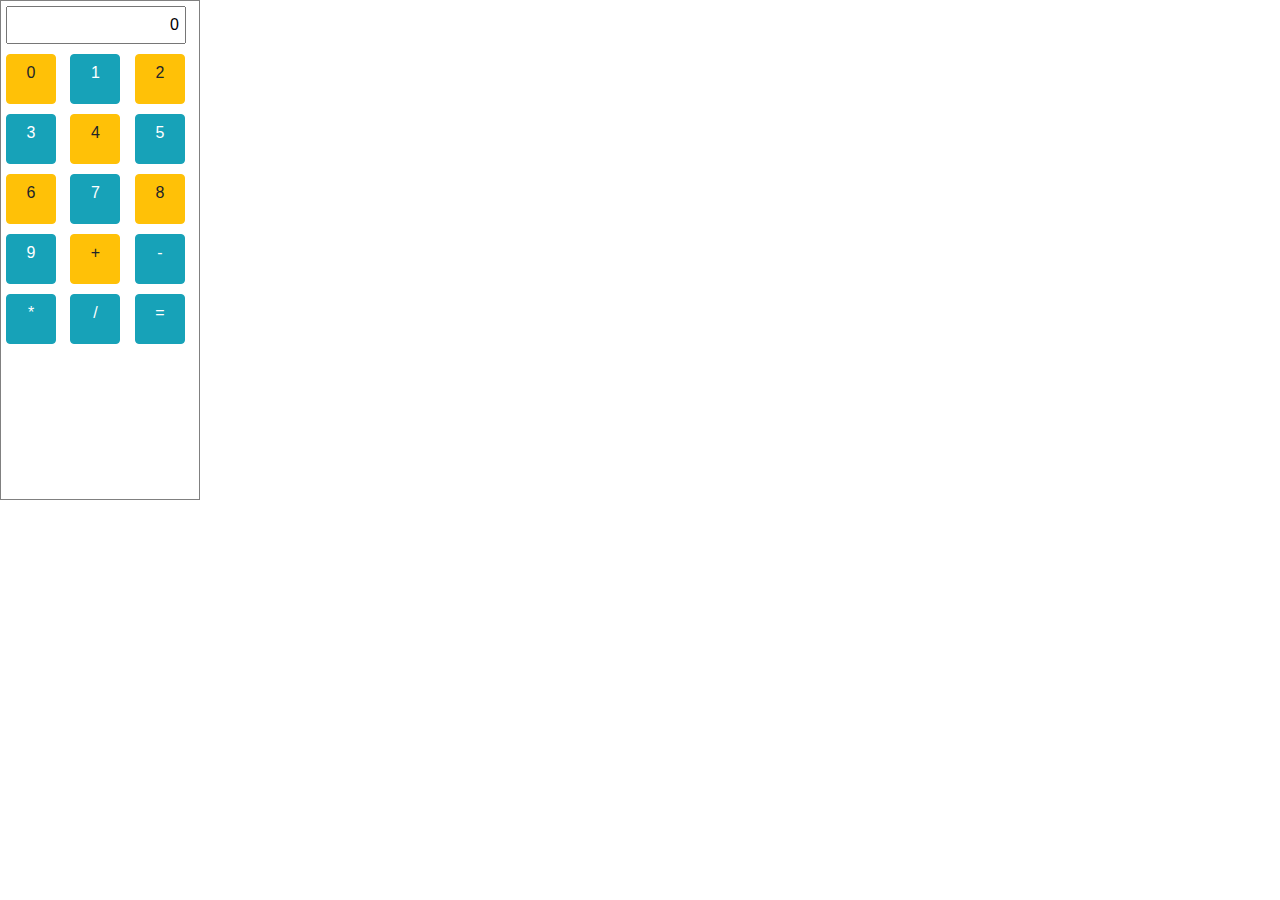
<file: index.html>
<!DOCTYPE html>
<html lang="en">
<head>
    <meta charset="UTF-8">
    <title>Title</title>

    <link rel="stylesheet" href="https://stackpath.bootstrapcdn.com/bootstrap/4.4.1/css/bootstrap.min.css" integrity="sha384-Vkoo8x4CGsO3+Hhxv8T/Q5PaXtkKtu6ug5TOeNV6gBiFeWPGFN9MuhOf23Q9Ifjh" crossorigin="anonymous">
    <script src="https://code.jquery.com/jquery-3.4.1.slim.min.js" integrity="sha384-J6qa4849blE2+poT4WnyKhv5vZF5SrPo0iEjwBvKU7imGFAV0wwj1yYfoRSJoZ+n" crossorigin="anonymous"></script>
<script src="https://cdn.jsdelivr.net/npm/popper.js@1.16.0/dist/umd/popper.min.js" integrity="sha384-Q6E9RHvbIyZFJoft+2mJbHaEWldlvI9IOYy5n3zV9zzTtmI3UksdQRVvoxMfooAo" crossorigin="anonymous"></script>
<script src="https://stackpath.bootstrapcdn.com/bootstrap/4.4.1/js/bootstrap.min.js" integrity="sha384-wfSDF2E50Y2D1uUdj0O3uMBJnjuUD4Ih7YwaYd1iqfktj0Uod8GCExl3Og8ifwB6" crossorigin="anonymous"></script>
    <link rel="stylesheet" type="text/css" href="calc.css">
    <script type="text/JavaScript" scr="calc.js"></script>
</head>
<body>
    <div class="calc_container">
            <div class="display">
                    <input id="da_display" name="da_display" type="text" value="0" />

            </div>
                    <div class="btn btn-large btn-warning num_button ">0</div>
                    <div class="btn btn-large btn-info num_button ">1</div>
                    <div class="btn btn-large btn-warning num_button ">2</div>
                    <div class="btn btn-large btn-info num_button ">3</div>
                    <div class="btn btn-large btn-warning num_button">4</div>
                    <div class="btn btn-large btn-info num_button">5</div>
                    <div class="btn btn-large btn-warning num_button ">6</div>
                    <div class="btn btn-large btn-info num_button ">7</div>
                    <div class="btn btn-large btn-warning num_button" >8</div>
                    <div class="btn btn-large btn-info num_button">9</div>
                    <div class="btn btn-large btn-warning compute_button ">+</div>
                    <div class="btn btn-large btn-info compute_button ">-</div>
                    <div class="btn btn-large btn-info compute_button ">*</div>
                    <div class="btn btn-large btn-info compute_button ">/</div>
                    <div class="btn btn-large btn-info compute_button ">=</div>

    <div>
</body>
</html>
</file>
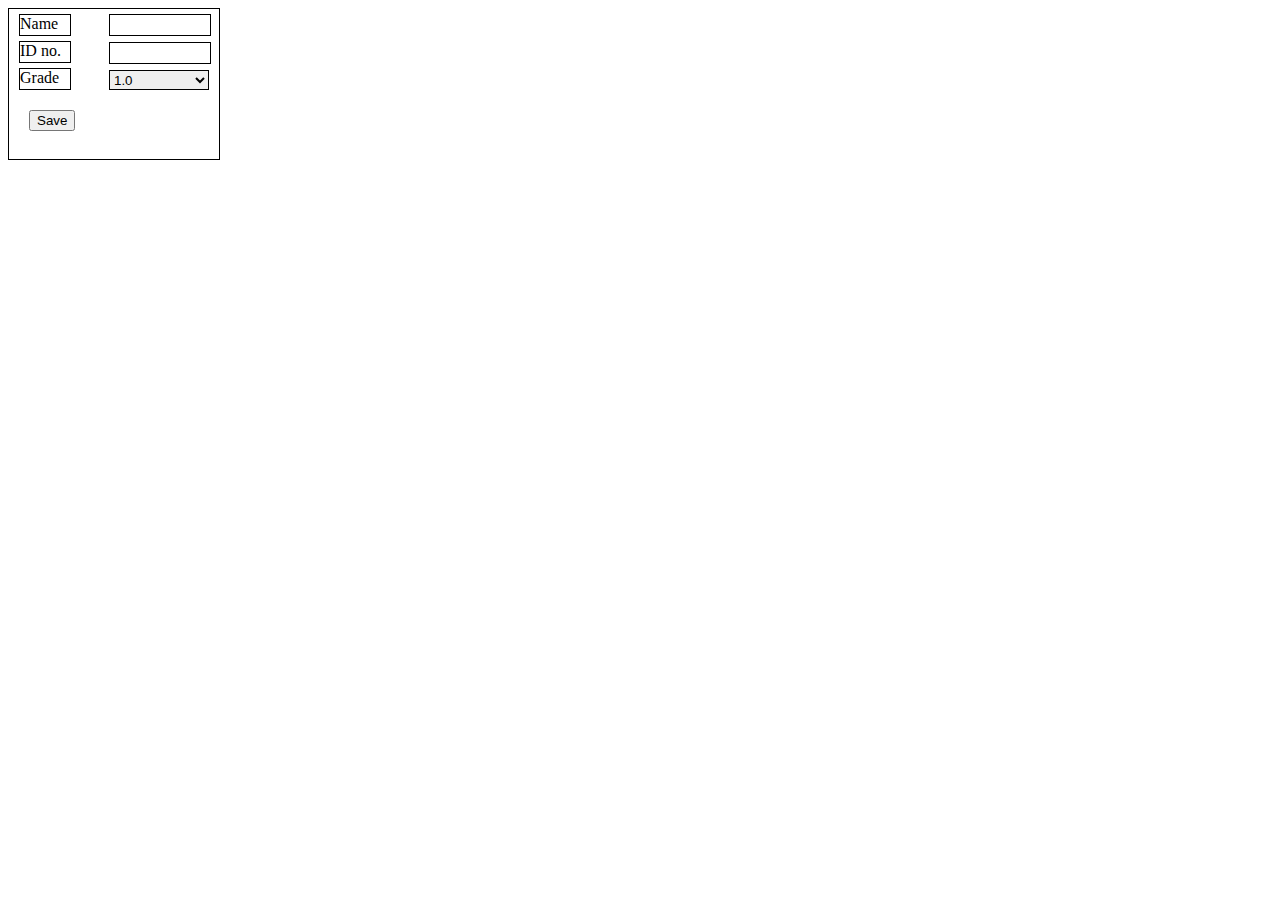
<file: dialog.html>
<!DOCTYPE html>
<html lang="en">
<head>
    <meta charset="UTF-8">
    <title>Title</title>
    <style>
        .container{
        border: 1px solid;
        height: 150px;
        width: 210px;
        }

        #name {
        border: 1px solid;
        border-color: black;
        height: 20px;
        width: 50px;
        margin-left:10px;
        margin-top: 5px;
        }

        #ID {
        border: 1px solid;
        border-color: black;
        height: 20px;
        width: 50px;
        margin-left:10px;
        margin-top: 5px;
        }


        #grade {
        border: 1px solid;
        border-color: black;
        height: 20px;
        width: 50px;
        margin-left:10px;
        margin-top: 5px;
        }

        #blank1{
        border: 1px solid;
        border-color: black;
        height: 20px;
        width: 100px;
        margin-left: 100px;
        margin-top: -76px;
        }

        #blank2{
        border: 1px solid;
        border-color: black;
        height: 20px;
        width: 100px;
        margin-left: 100px;
        margin-top: 6px;
        }

        #blank3{
        border: 1px solid;
        border-color: black;
        height: 20px;
        width: 100px;
        margin-left: 100px;
        margin-top: 6px;
        }

        #button{
        margin-top: 20px;
        margin-left: 20px;
        }
    </style>
</head>
<body>
    <div class="container">
        <div id="name">Name</div>
        <div id="ID">ID no.</div>
        <div id="grade">Grade</div>
        <div id="blank1"></div>
        <div id="blank2"></div>
        <select id="blank3">
        <option value="1.0">1.0</option>
        <option value="1.25">1.25</option>
        <option value="1.5">1.5</option>
        </select>
        <div id="button">
        <input type="button" value="Save">
        </div>
     </div>
</body>
</html>
</file>
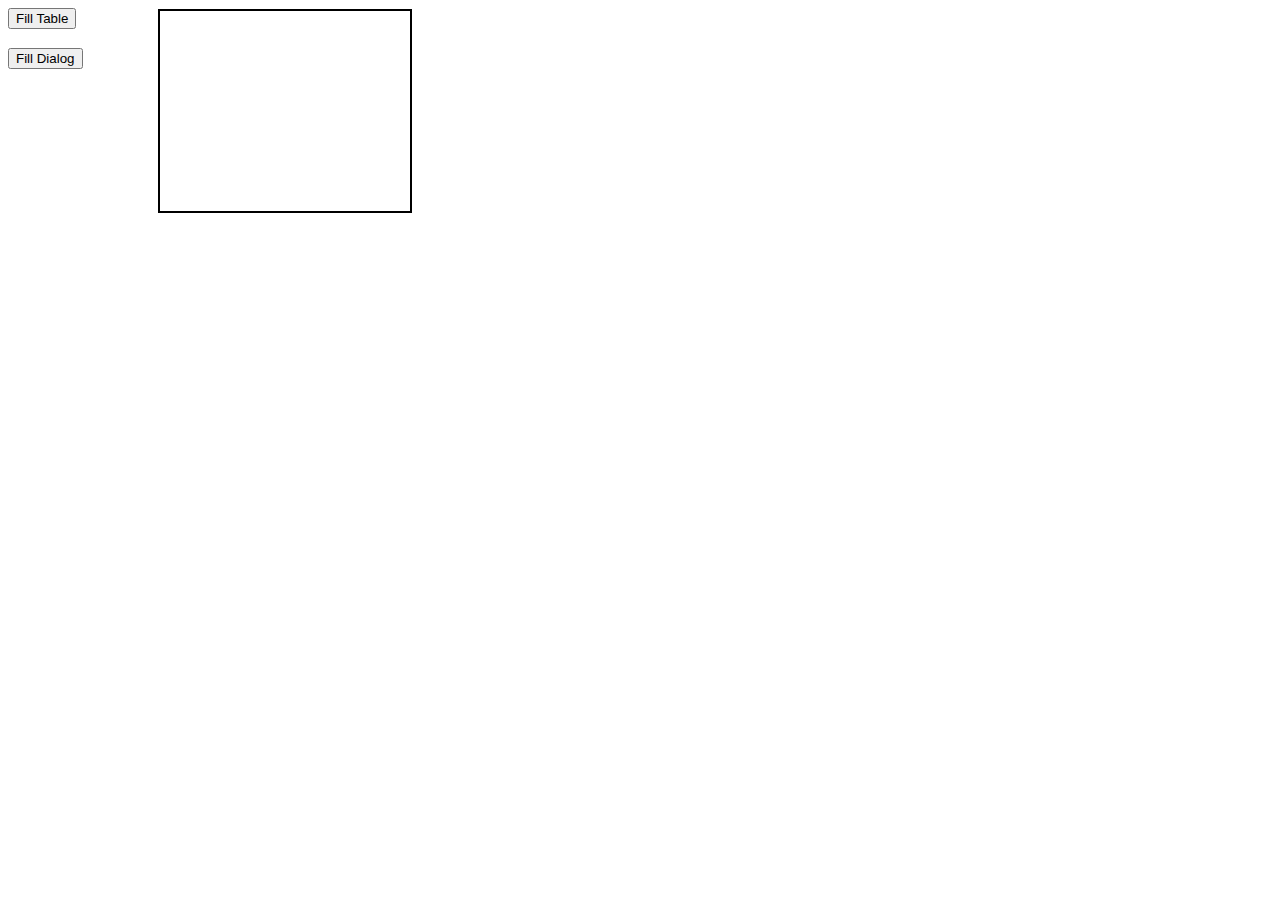
<file: indexs.html>
<!DOCTYPE html>
<html lang="en">
<head>
    <meta charset="UTF-8">
    <title>prelim-exam</title>
        <style>
            .button2{
            margin.right:30px;
            height:40px;
            }

            .button3{
             margin.right:30px;
             }
             .container{
             border:2px solid;
             height:200px;
             width:250px;
             margin-left: 150px;
             margin-top: -60px;

             }
        </style>
</head>
<body>
   <div class="button2">
        <input type="button" value="Fill Table">
   </div>

   <div>
      <div class="button3">
         <input type="button" value="Fill Dialog">
    </div>


       <div class="container"></div>
</body>
</html>
</file>
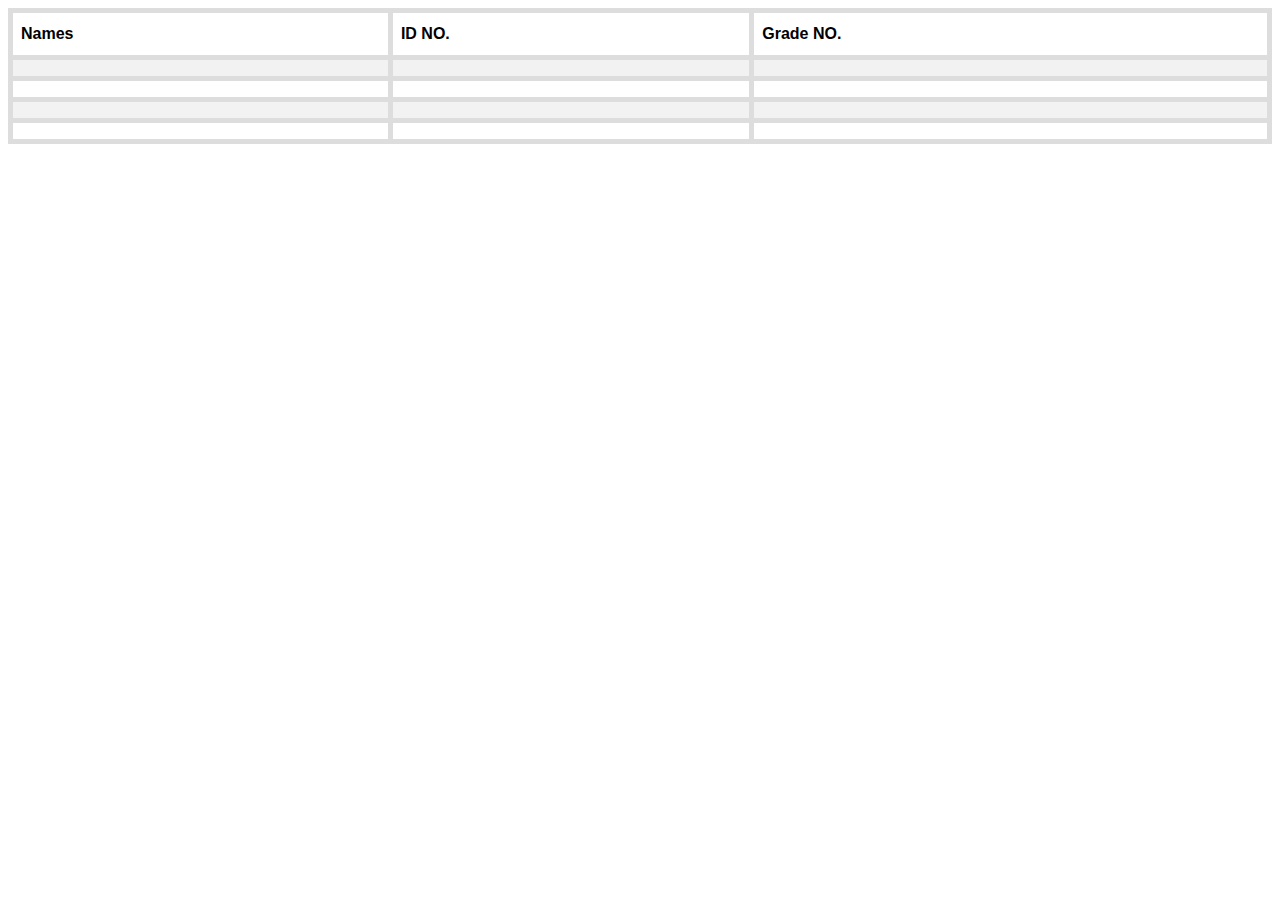
<file: table.html>
<!DOCTYPE html>
<html>
<head>
<style>
#Student {
  font-family: "Trebuchet MS", Arial, Helvetica, sans-serif;
  border-collapse: collapse;
  width: 100%;
}

#Student td, #Student th {
  border: 5px solid #ddd;
  padding: 8px;
}

#Student tr:nth-child(even){background-color: #f2f2f2;}

#Student tr:hover {background-color: #ddd;}

#Student th {
  padding-top: 12px;
  padding-bottom: 12px;
  text-align: left;
  color: black;
}
</style>
</head>
<body>

<table id="Student">
  <tr>
    <th>Names</th>
    <th>ID NO.</th>
    <th>Grade NO.</th>
  </tr>
  <tr>
    <td></td>
    <td></td>
    <td></td>
  </tr>
  <tr>
    <td></td>
    <td></td>
    <td></td>
  </tr>
  <tr>
    <td></td>
    <td></td>
    <td></td>
  </tr>
    <tr>
    <td></td>
    <td></td>
    <td></td>
  </tr>



</table>

</body>
</html
</file>
<file: calc.css>
.calc_container{
    position: absolute;
    left-margin: auto;
    height:500px;
    width:200px;
    border: 1px solid gray;
}
.num_button{
    height: 50px;
    width: 50px;
    margin: 5px 5px 5px 5px;
    }
    .compute_button{
    height: 50px;
    width: 50px;
    margin: 5px 5px 5px 5px;
    }
.display input{
    text-align: right;
    padding: 5px 5px 5px 5px;
    margin: 5px 5px 5px 5px;
    width: 180px;
}
</file>
